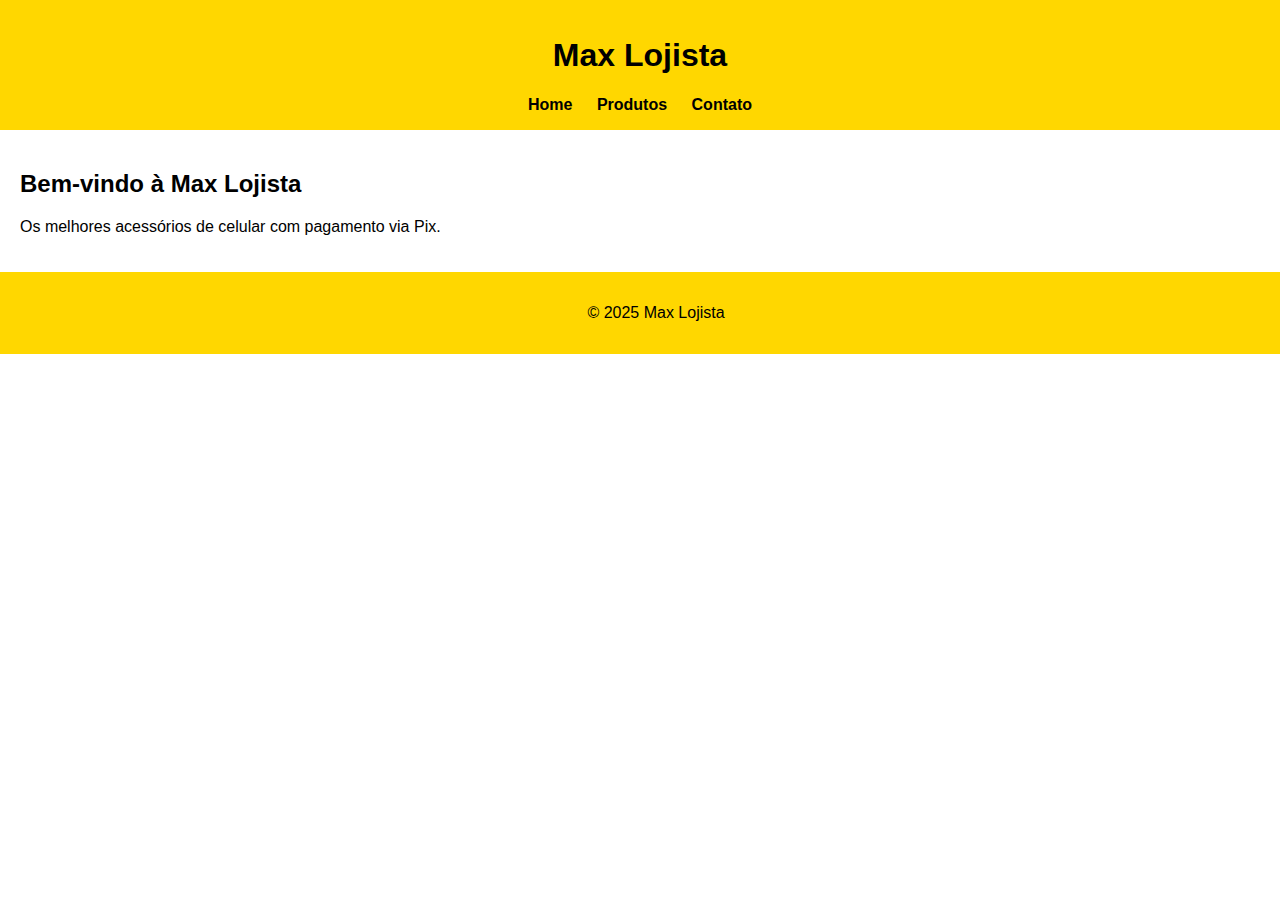
<file: index.html>
<!DOCTYPE html>
<html lang="pt-BR">
<head>
  <meta charset="UTF-8" />
  <meta name="viewport" content="width=device-width, initial-scale=1.0" />
  <title>Max Lojista</title>
  <link rel="stylesheet" href="style.css" />
</head>
<body>
  <header>
    <h1>Max Lojista</h1>
    <nav>
      <a href="index.html">Home</a>
      <a href="produtos.html">Produtos</a>
      <a href="contato.html">Contato</a>
    </nav>
  </header>
  <main>
    <section>
      <h2>Bem-vindo à Max Lojista</h2>
      <p>Os melhores acessórios de celular com pagamento via Pix.</p>
    </section>
  </main>
  <footer>
    <p>&copy; 2025 Max Lojista</p>
  </footer>
</body>
</html>
</file>
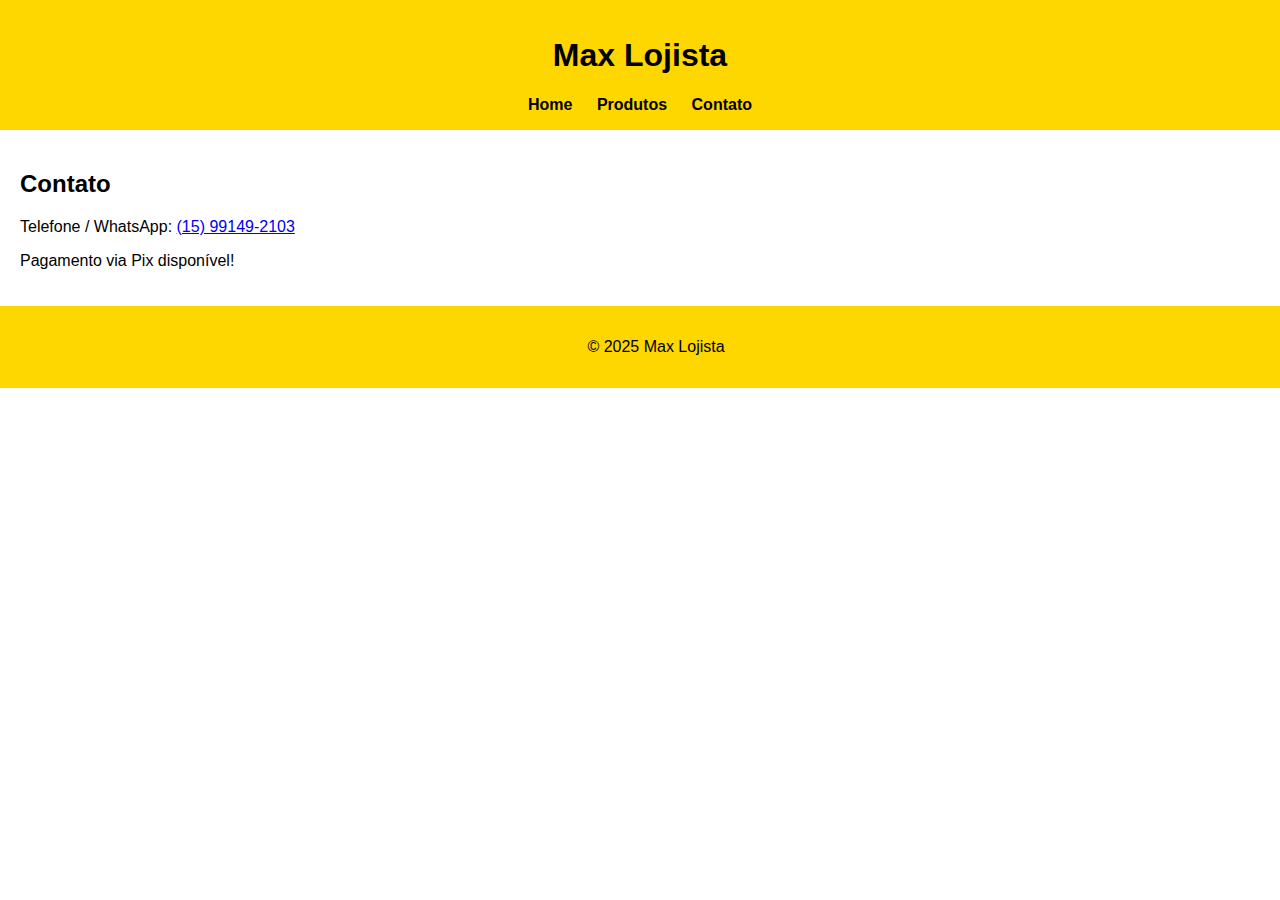
<file: contato.html>
<!DOCTYPE html>
<html lang="pt-BR">
<head>
  <meta charset="UTF-8" />
  <meta name="viewport" content="width=device-width, initial-scale=1.0" />
  <title>Contato - Max Lojista</title>
  <link rel="stylesheet" href="style.css" />
</head>
<body>
  <header>
    <h1>Max Lojista</h1>
    <nav>
      <a href="index.html">Home</a>
      <a href="produtos.html">Produtos</a>
      <a href="contato.html">Contato</a>
    </nav>
  </header>
  <main>
    <h2>Contato</h2>
    <p>Telefone / WhatsApp: <a href="https://wa.me/5515991492103" target="_blank">(15) 99149-2103</a></p>
    <p>Pagamento via Pix disponível!</p>
  </main>
  <footer>
    <p>&copy; 2025 Max Lojista</p>
  </footer>
</body>
</html>
</file>
<file: style.css>
body {
  margin: 0;
  font-family: Arial, sans-serif;
  background-color: #ffffff;
  color: #000000;
}

header {
  background-color: #FFD700;
  color: #000;
  padding: 1rem;
  text-align: center;
}

nav a {
  margin: 0 10px;
  text-decoration: none;
  color: #000;
  font-weight: bold;
}

main {
  padding: 20px;
}

footer {
  background-color: #FFD700;
  color: #000;
  text-align: center;
  padding: 1rem;
  position: relative;
  bottom: 0;
  width: 100%;
}
</file>
